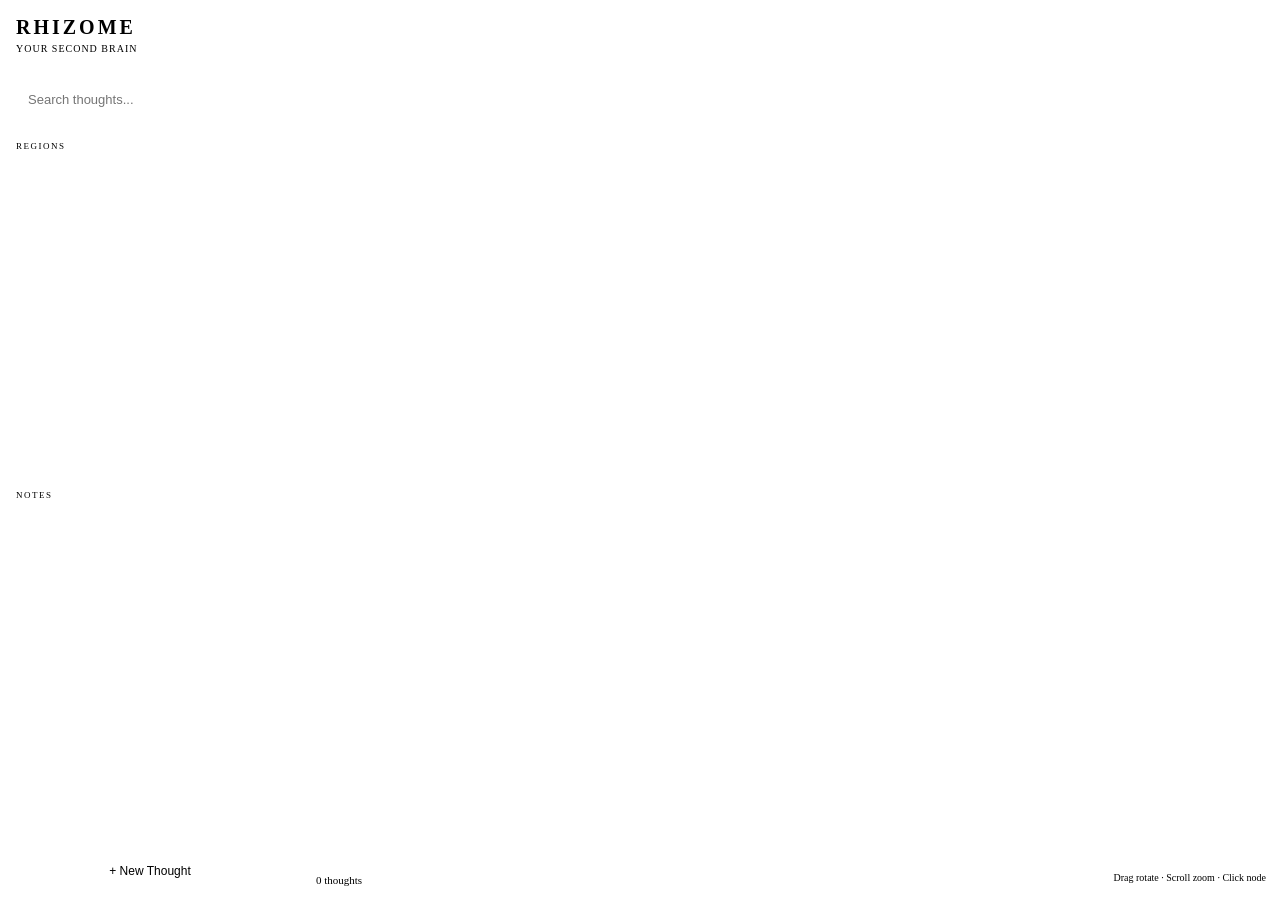
<file: index.html>
<!DOCTYPE html>
<html lang="en">
<head>
    <meta charset="UTF-8">
    <meta name="viewport" content="width=device-width, initial-scale=1.0">
    <title>Rhizome - Your Second Brain</title>
    <link rel="stylesheet" href="style.css">
</head>
<body>
    <canvas id="canvas"></canvas>
    
    <div class="sidebar">
        <div class="header">
            <div class="logo">RHIZOME</div>
            <div class="subtitle">Your Second Brain</div>
        </div>
        
        <div class="search-box">
            <input type="text" id="search" placeholder="Search thoughts..." oninput="handleSearch(this.value)">
        </div>
        
        <div class="section-title">Regions</div>
        <div class="regions" id="regions"></div>
        
        <div class="section-title">Notes</div>
        <div class="notes-list" id="notes"></div>
        
        <div class="bottom-bar">
            <button class="btn btn-primary" onclick="createNote()">+ New Thought</button>
        </div>
    </div>
    
    <div class="detail-panel" id="detail">
        <div class="detail-title" id="detailTitle">Thought</div>
        <div class="detail-field">
            <div class="detail-label">Title</div>
            <input class="detail-input" id="detailTitleInput" oninput="updateCurrentNote()">
        </div>
        <div class="detail-field">
            <div class="detail-label">Content</div>
            <textarea class="detail-textarea" id="detailContent" oninput="updateCurrentNote()"></textarea>
        </div>
        <div class="detail-field">
            <div class="detail-label">Region</div>
            <select class="detail-input" id="detailRegion" onchange="updateCurrentNote()"></select>
        </div>
        <div class="bottom-bar">
            <button class="btn" onclick="deleteCurrentNote()">Delete</button>
            <button class="btn" onclick="closeDetail()">Close</button>
        </div>
    </div>
    
    <div class="stats" id="stats">0 thoughts</div>
    <div class="hint">Drag rotate · Scroll zoom · Click node</div>
    
    <script type="importmap">
        {
            "imports": {
                "three": "https://unpkg.com/three@0.160.0/build/three.module.js",
                "three/addons/": "https://unpkg.com/three@0.160.0/examples/jsm/"
            }
        }
    </script>
    <script type="module" src="main.js"></script>
</body>
</html>
</file>
<file: style.css>
--panel-bg: rgba(15, 15, 18, 0.95);
            --border: rgba(255, 255, 255, 0.05);
            --accent: #e8b923;
            --text: #d0d0d0;
            --text-dim: #606060;
        }
        
        body {
            font-family: 'Inter', -apple-system, sans-serif;
            background: var(--bg);
            color: var(--text);
            overflow: hidden;
            height: 100vh;
        }
        
        #canvas { position: fixed; inset: 0; }
        
        .sidebar {
            position: fixed; top: 0; left: 0; bottom: 0;
            width: 300px;
            background: var(--panel-bg);
            backdrop-filter: blur(20px);
            border-right: 1px solid var(--border);
            z-index: 100;
            display: flex;
            flex-direction: column;
        }
        
        .header {
            padding: 16px;
            border-bottom: 1px solid var(--border);
        }
        
        .logo {
            font-size: 20px;
            font-weight: 600;
            color: var(--accent);
            letter-spacing: 3px;
        }
        
        .subtitle {
            font-size: 10px;
            color: var(--text-dim);
            margin-top: 4px;
            text-transform: uppercase;
            letter-spacing: 1px;
        }
        
        .search-box {
            padding: 12px 16px;
            border-bottom: 1px solid var(--border);
        }
        
        .search-box input {
            width: 100%;
            padding: 10px 12px;
            background: rgba(255,255,255,0.05);
            border: 1px solid var(--border);
            border-radius: 6px;
            color: var(--text);
            font-size: 13px;
            outline: none;
        }
        
        .search-box input:focus {
            border-color: var(--accent);
        }
        
        .section-title {
            font-size: 9px;
            color: var(--text-dim);
            text-transform: uppercase;
            letter-spacing: 1.5px;
            padding: 12px 16px 6px;
        }
        
        .regions {
            flex: 1;
            overflow-y: auto;
            padding: 0 8px;
        }
        
        .region-item {
            display: flex;
            align-items: center;
            gap: 10px;
            padding: 10px 12px;
            margin: 2px 0;
            border-radius: 6px;
            cursor: pointer;
            transition: background 0.15s;
        }
        
        .region-item:hover {
            background: rgba(255,255,255,0.04);
        }
        
        .region-item.active {
            background: rgba(232,185,35,0.1);
            border: 1px solid rgba(232,185,35,0.2);
        }
        
        .region-dot {
            width: 10px;
            height: 10px;
            border-radius: 50%;
        }
        
        .region-name {
            flex: 1;
            font-size: 13px;
        }
        
        .region-count {
            font-size: 11px;
            color: var(--text-dim);
        }
        
        .notes-list {
            flex: 1;
            overflow-y: auto;
            padding: 8px;
            border-top: 1px solid var(--border);
        }
        
        .note-item {
            padding: 10px 12px;
            margin: 3px 0;
            background: rgba(255,255,255,0.02);
            border-radius: 6px;
            cursor: pointer;
            border: 1px solid transparent;
        }
        
        .note-item:hover {
            background: rgba(255,255,255,0.04);
        }
        
        .note-item.selected {
            border-color: var(--accent);
            background: rgba(232,185,35,0.08);
        }
        
        .note-title {
            font-size: 13px;
            font-weight: 500;
            margin-bottom: 4px;
        }
        
        .note-preview {
            font-size: 11px;
            color: var(--text-dim);
            white-space: nowrap;
            overflow: hidden;
            text-overflow: ellipsis;
        }
        
        .note-links {
            font-size: 10px;
            color: var(--accent);
            margin-top: 4px;
        }
        
        .bottom-bar {
            padding: 12px 16px;
            border-top: 1px solid var(--border);
            display: flex;
            gap: 8px;
        }
        
        .btn {
            flex: 1;
            padding: 10px;
            border-radius: 6px;
            border: 1px solid var(--border);
            background: rgba(255,255,255,0.04);
            color: var(--text);
            font-size: 12px;
            cursor: pointer;
            transition: all 0.15s;
        }
        
        .btn:hover {
            background: rgba(255,255,255,0.08);
        }
        
        .btn-primary {
            background: var(--accent);
            color: #000;
            border: none;
        }
        
        .btn-primary:hover {
            background: #d4a520;
        }
        
        .detail-panel {
            position: fixed;
            top: 16px;
            right: 16px;
            width: 320px;
            background: var(--panel-bg);
            border: 1px solid var(--border);
            border-radius: 10px;
            padding: 16px;
            z-index: 100;
            display: none;
        }
        
        .detail-panel.open {
            display: block;
        }
        
        .detail-title {
            font-size: 16px;
            font-weight: 500;
            margin-bottom: 8px;
            padding-bottom: 8px;
            border-bottom: 1px solid var(--border);
        }
        
        .detail-content {
            font-size: 12px;
            color: var(--text-dim);
            line-height: 1.6;
            margin-bottom: 12px;
        }
        
        .detail-field {
            margin-bottom: 12px;
        }
        
        .detail-label {
            font-size: 10px;
            color: var(--text-dim);
            text-transform: uppercase;
            letter-spacing: 0.5px;
            margin-bottom: 4px;
        }
        
        .detail-input {
            width: 100%;
            padding: 8px;
            background: rgba(255,255,255,0.04);
            border: 1px solid var(--border);
            border-radius: 4px;
            color: var(--text);
            font-size: 12px;
            outline: none;
        }
        
        .detail-textarea {
            width: 100%;
            padding: 8px;
            background: rgba(255,255,255,0.04);
            border: 1px solid var(--border);
            border-radius: 4px;
            color: var(--text);
            font-size: 12px;
            outline: none;
            min-height: 80px;
            resize: vertical;
        }
        
        .detail-links {
            display: flex;
            flex-wrap: wrap;
            gap: 4px;
            margin-top: 4px;
        }
        
        .detail-link {
            font-size: 10px;
            padding: 3px 8px;
            background: rgba(255,255,255,0.05);
            border-radius: 4px;
            cursor: pointer;
        }
        
        .detail-link:hover {
            background: rgba(255,255,255,0.1);
        }
        
        .stats {
            position: fixed;
            bottom: 14px;
            left: 316px;
            font-size: 11px;
            color: var(--text-dim);
            z-index: 50;
        }
        
        .hint {
            position: fixed;
            bottom: 14px;
            right: 14px;
            font-size: 10px;
            color: var(--text-dim);
            text-align: right;
            line-height: 1.6;
        }
    </style>
</file>
